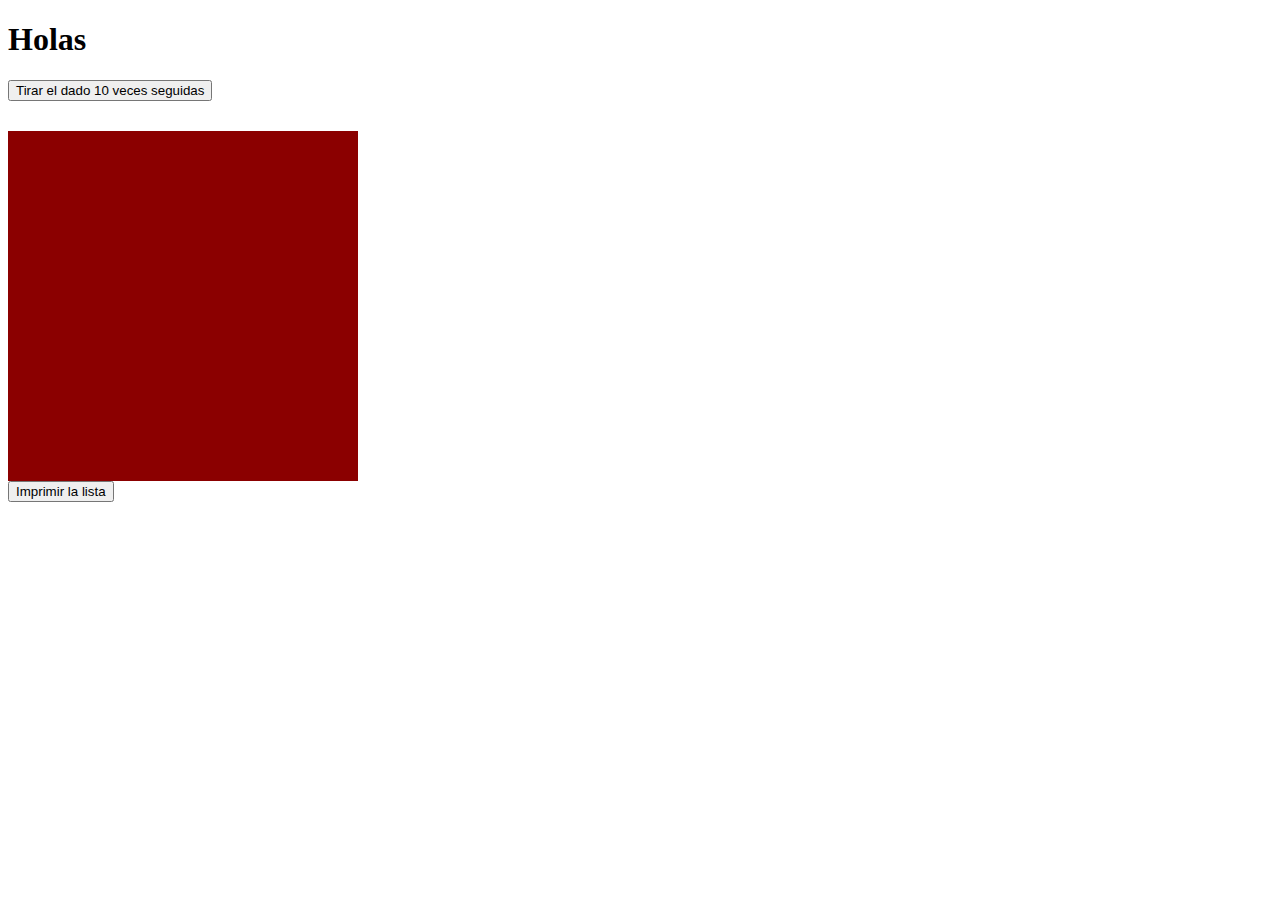
<file: JS - iteraciones y funciones de arreglos/index.html>
<!DOCTYPE html>
<html lang="en">
<head>
    <meta charset="UTF-8">
    <meta http-equiv="X-UA-Compatible" content="IE=edge">
    <meta name="viewport" content="width=device-width, initial-scale=1.0">
    <title>Document</title>
    <style>
        div{
            width: 350px;
            height: 350px;
            background-color: darkred;
            color: black;
            margin-top: 30px;
            display: flex;
            justify-content: center;
            align-items: center;
            flex-direction: column;
        }

        h2{
            font-size: 40px;
            margin: 10px;
        }
    </style>
</head>
<body>
    <h1>Holas</h1>
    <button>Tirar el dado 10 veces seguidas</button>
    <div>
        <h2></h2>
        <h2></h2>
    </div>

    <button>Imprimir la lista</button>
    <section>

    </section>
    <script src="js-1.js"></script>
</body>
</html>
</file>
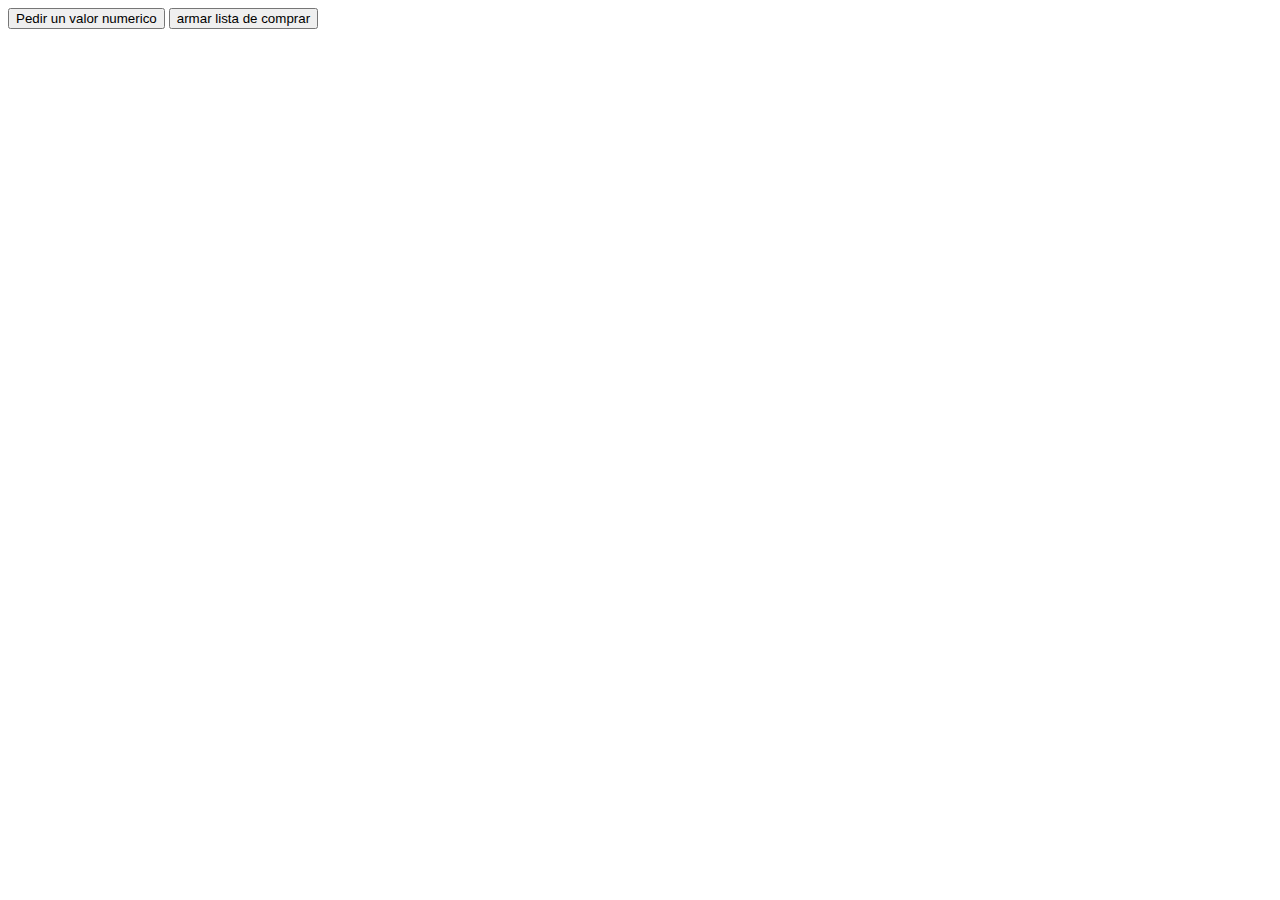
<file: JS - While, comparadores y funciones con parámetros/index.html>
<!DOCTYPE html>
<html lang="en">
<head>
    <meta charset="UTF-8">
    <meta http-equiv="X-UA-Compatible" content="IE=edge">
    <meta name="viewport" content="width=device-width, initial-scale=1.0">
    <title>Document</title>
</head>
<body>
    <button>Pedir un valor numerico</button>
    
    <button id="boton">armar lista de comprar</button>


    <script src="js.js"></script>
</body>
</html>
</file>
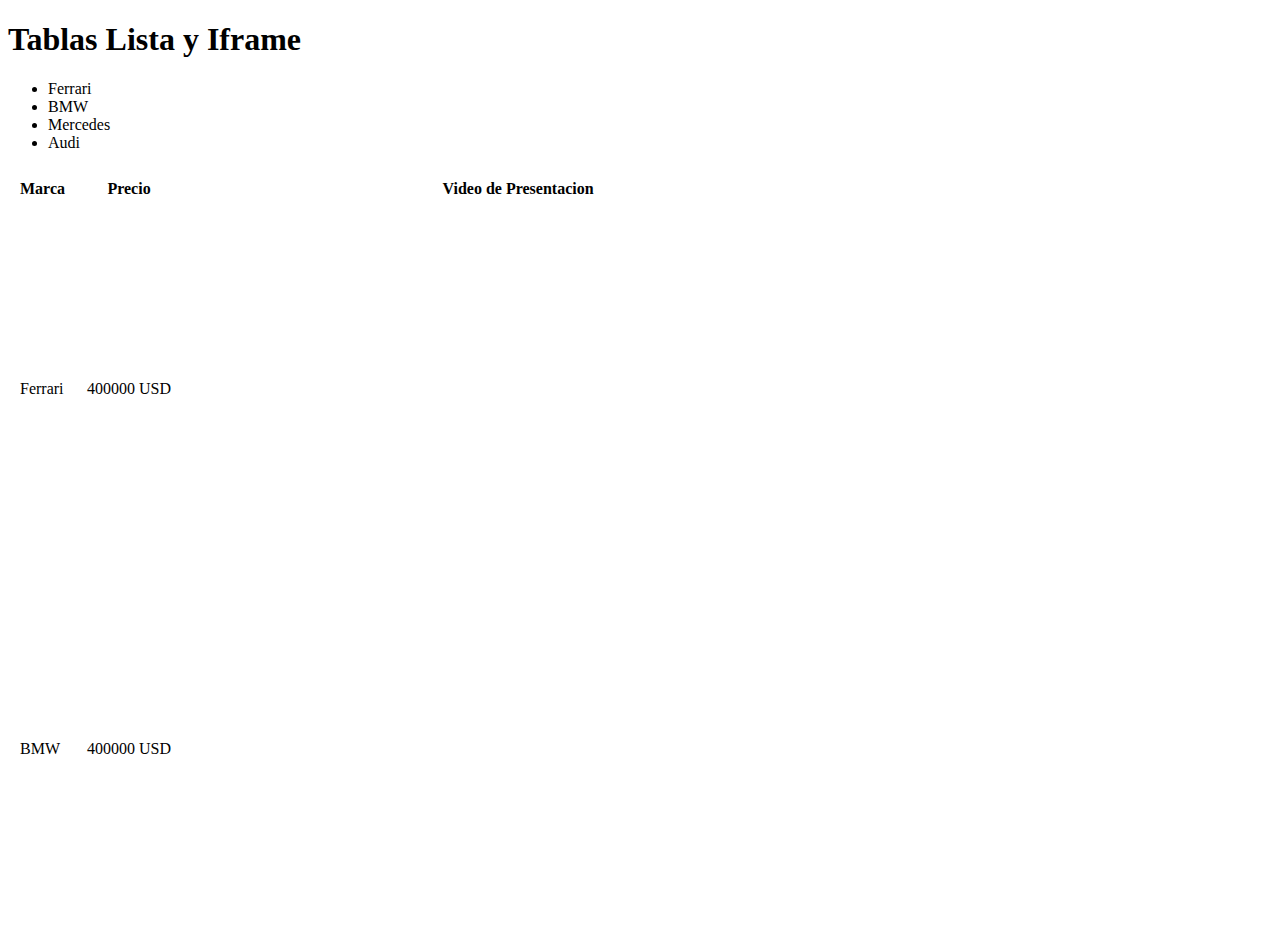
<file: Trabajo html-lista-tablas-iframe__1/index.html>
<!DOCTYPE html>
<html lang="es">
<head>
    <meta charset="UTF-8">
    <meta http-equiv="X-UA-Compatible" content="IE=edge">
    <meta name="viewport" content="width=device-width, initial-scale=1.0">
    <title>Tablas Lista y Iframe</title>
    <style>
        th,td{
            padding: 10px;
        }
    </style>
</head>
<body>
    <header>
        <h1>
            Tablas Lista y Iframe
        </h1>
    </header>
    <main>
    <ul>
        <li>Ferrari</li>
        <li>BMW</li>
        <li>Mercedes</li>
        <li>Audi</li>
    </ul>

    <table >
        
        <tr>
            <th>Marca</th>
            <th>Precio</th>
            <th>Video de Presentacion</th>
        </tr>
        <tr>
            <td>Ferrari</td>
            <td>400000 USD</td>
            <td>
                <iframe width="650" 
                    height="334"
                    src="https://www.youtube.com/embed/eCEXpukJTIs"
                    title="YouTube video player"
                    frameborder="0"
                    allow="accelerometer; autoplay; clipboard-write; encrypted-media; gyroscope; picture-in-picture"
                    allowfullscreen></iframe>
            </td>
        </tr>

        <tr>
            <td>BMW</td>
            <td>400000 USD</td>
            <td>
                <iframe 
                    width="650"
                    height="334"
                    src="https://www.youtube.com/embed/-G8DhowAGj8"
                    title="YouTube video player"
                    frameborder="0"
                    allow="accelerometer; autoplay; clipboard-write; encrypted-media; gyroscope; picture-in-picture" allowfullscreen></iframe>
            </td>
        </tr>
    </table>
    </main>

    <footer>

    </footer>
</body>
</html>
</file>
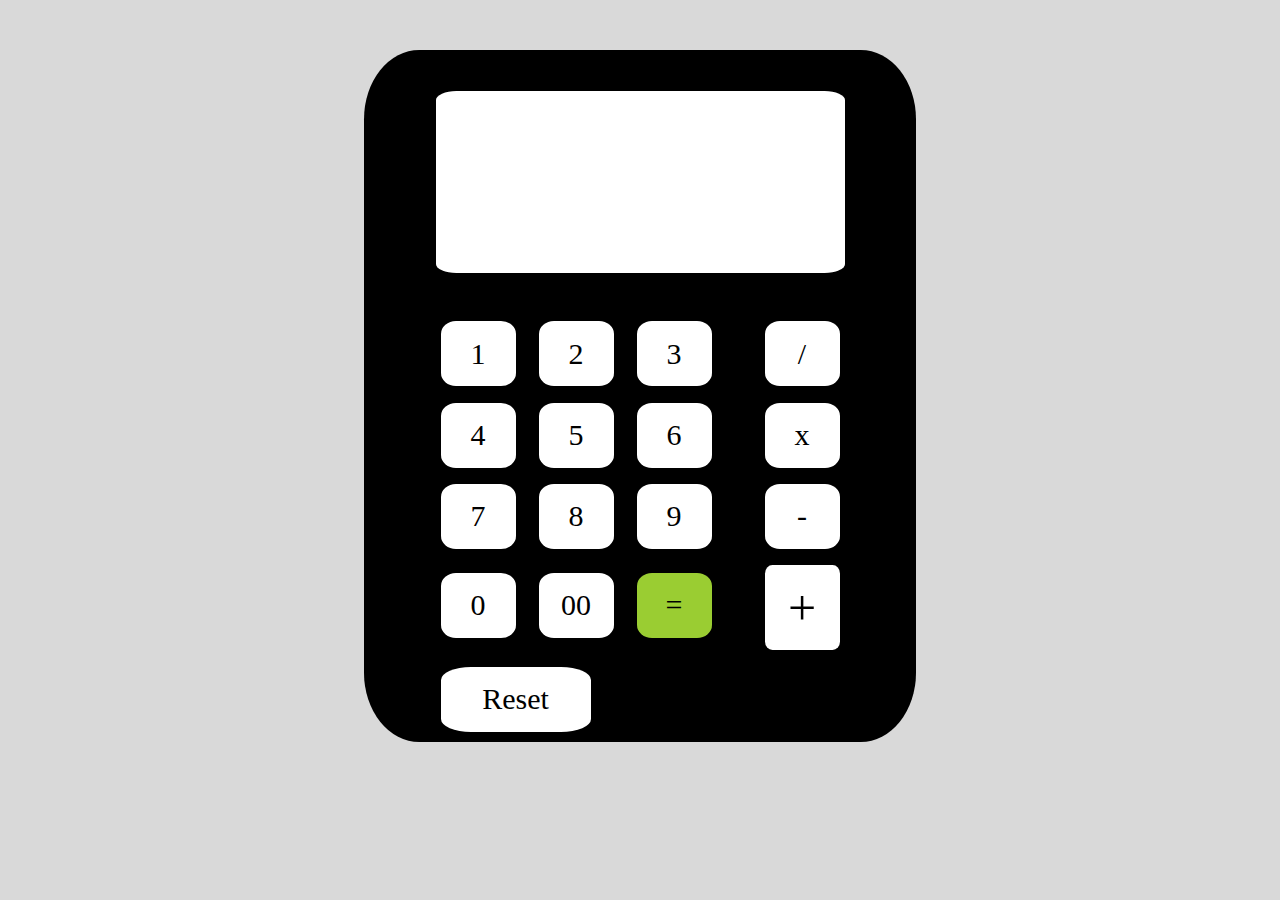
<file: Trabajo3 Calculadora/index.html>
<!DOCTYPE html>
<html lang="en">
<head>
    <meta charset="UTF-8">
    <meta http-equiv="X-UA-Compatible" content="IE=edge">
    <meta name="viewport" content="width=device-width, initial-scale=1.0">
    <title>Calculadora</title>
    <link rel="stylesheet" href="estilos.css">
</head>
<body>
    <div class="calculadora">
        <div class="pantalla">
            <div id="pantallaGeneral" class="numero-pantalla">
                
            </div>
        </div>

        <div class="conteiner-botones">
            <div name="numeros" class="botones-numeros">
                <div  class="btn">1</div>

            </div>
            <div name="numeros" class="botones-numeros">
                <div  class="btn">2</div>

            </div>
            <div  name="numeros" class="botones-numeros">
                <div  class="btn">3</div>

            </div>
            <div id="dividir" class="botones-numeros espacio">
                <div class="btn">/</div>

            </div>
            <div name="numeros" class="botones-numeros">
                <div  class="btn">4</div>

            </div>
            <div name="numeros" class="botones-numeros">
                <div  class="btn">5</div>

            </div>
            <div name="numeros" class="botones-numeros">
                <div  class="btn">6</div>

            </div>
            <div id="por" class="botones-numeros espacio">
                <div class="btn">x</div>

            </div>
            <div name="numeros" class="botones-numeros">
                <div  class="btn">7</div>

            </div>
            <div name="numeros" class="botones-numeros">
                <div  class="btn">8</div>

            </div>
            <div name="numeros" class="botones-numeros">
                <div  class="btn">9</div>

            </div>
            <div id="menos" class="botones-numeros espacio">
                <div class="btn">-</div>
   
            </div>
            <div name="numeros" class="botones-numeros botones-especiales">
                <div class="btn">0</div>

            </div>
            <div  name="numeros" class="botones-numeros botones-especiales">
                <div class="btn1">00</div>

            </div>
            <div id="igual" class="botones-numeros botones-especiales color">
                <div class="btn">=</div>

            </div>
            <div id="mas" class="botones-numeros-mas espacio">
                <div  class="btn-mas">+</div>

            </div>
            <div id="reset" class="botones-numeros reset">
                <div  class="btn">Reset</div>

            </div>
        </div>

    </div>
    <script src="funcionalidad.js"></script>

</body>
</html>
</file>
<file: Trabajo3 Calculadora/estilos.css>
*{
    margin: 0;
    padding: 0;
}  

body{
    background-color: #D9D9D9;
}

.calculadora{
    margin: 200px auto;
    background-color: black;
    width: 252px;
    height: 351px;
    padding-top: 41px;
    border-radius: 10%;
}

.pantalla{
    width: 209px;
    height: 82px;
    background-color: white;
    margin: auto;
    display: flex;
    justify-content: flex-end;
    align-items: flex-end;
    border-radius: 5%;

    
}

.numero-pantalla{
    justify-content: flex-end;
    margin: 3px 10px;
    font-size: 30px;
    
}

.conteiner-botones{
    width: 209px;
    height: 227px;
    margin: auto;
    margin-top: 20px;
    background-color: black;
    display: flex;
    flex-direction: row;
    flex-wrap: wrap;
    align-items: center;
    justify-content: space-between;
    
}


.botones-numeros{
    width: 35px;
    height: 35px;
    background-color: white;
    margin: 5px 5px;
    cursor: pointer;
    border-radius: 20%;


}

.botones-numeros:hover{
    background-color: #D9D9D9 ;
}

.botones-numeros-mas{
    width: 35px;
    height: 55px;
    background-color: white;
    margin: 5px 5px;
    align-items: center; 
    cursor: pointer; 
    border-radius: 10%;
  
}
.botones-numeros-mas:hover {
    background-color: #D9D9D9;
}

.espacio{
    margin-left: 15px;
}

.botones-especiales{
    margin-bottom: 20px;
}

.color{
    background-color:yellowgreen;
}

.btn{
    margin: 10px 13px;
    font-size: 20px;
}

.btn1{
    margin: 10px 10px;
}

.btn-mas{
    margin: 20px 13px;
}

.reset{
    display: flex;
    justify-content: center;
    align-items: center;
    width: 100px;
}

@media screen and (min-width: 1224px){

.calculadora{
    margin: 50px auto;
    width: 552px;
    height: 651px;
    padding-top: 41px;
}

.pantalla{
    width: 409px;
    height: 182px;
    margin: auto;
    display: flex;
    justify-content: flex-end;
    align-items: flex-end;
    
}

.numero-pantalla{
    justify-content: flex-end;
    margin: 10px 20px;
    font-size: 50px;
    
}

.conteiner-botones{
    width: 409px;
    height: 427px;
    margin: auto;
    margin-top: 40px;
    display: flex;
    flex-direction: row;
    flex-wrap: wrap;
    align-items: center;
    justify-content: space-between;
    
}


.botones-numeros{
    width: 75px;
    height: 65px;
    background-color: white;
    display: flex;
    justify-content: center;
    align-items: center;
    cursor: pointer;
    font-size: 30px;

}

.botones-numeros:hover{
    background-color: #D9D9D9;
}

.botones-numeros-mas{
    width: 75px;
    height: 85px;
    background-color: #D9D9D9;
    display: flex;
    justify-content: center;
    align-items: center; 
    cursor: pointer;   
}
.botones-numeros-mas{
    background-color: white;
}

.espacio{
    margin-left: 35px;
}

.botones-especiales{
    margin-bottom: 10px;
}

.color{
    background-color:yellowgreen;
}

.btn{
   
    font-size: 30px;
}

.btn1{
    
    font-size: 30px;
}

.btn-mas{
    
    font-size: 50px;
}

.reset{
    display: flex;
    justify-content: center;
    align-items: center;
    width: 150px;
}
}

@media screen and (max-width: 594px) {
    .calculadora{
        margin: 200px auto;
        background-color: black;
        width: 152px;
        height: 211px;
        padding-top: 31px;
    }
    
    .pantalla{
        width: 109px;
        height: 42px;
        background-color: white;
        margin: auto;
        display: flex;
        justify-content: flex-end;
        align-items: flex-end;
        
    }
    
    .numero-pantalla{
        justify-content: flex-end;
        margin: 3px 7px;
        font-size: 20px;
        
    }
    
    .conteiner-botones{
        width: 109px;
        height: 157px;
        margin: auto;
        margin-top: 5px;
        background-color: black;
        display: flex;
        flex-direction: row;
        flex-wrap: wrap;
        align-items: center;
        justify-content: space-between;
        
    }
    
    
    .botones-numeros{
        width: 18px;
        height: 20px;
        background-color: white;
        margin: 2px 2px;
        cursor: pointer;
        display: flex;
        justify-content: center;
        align-items: center;
    
    }
    
    .botones-numeros:hover{
        background-color: #D9D9D9;
    }
    
    .botones-numeros-mas{
        width: 20px;
        height: 25px;
        margin: 2px 3px;
        margin-bottom: 10px;
        align-items: center;   
        display: flex;
        justify-content: center;
        align-items: center;
        
    }
    
    .espacio{
        margin-left: 8px;
    }
    
    .botones-especiales{
        margin-bottom: 15px;
    }
    
    .color{
        background-color:yellowgreen;
    }

    .btn{
        display: flex;
        justify-content: center;
        align-items: flex-start;
        font-size: 10px;
        margin: 0;
        
    }
    
    .btn1{
        display: flex;
        justify-content: center;
        align-items: center;
        align-self: center;
        font-size: 10px;
        margin: 0;
        
    }
    
    .btn-mas{
        display: flex;
        justify-content: center;
        align-items: center;
        align-self: center;
        font-size: 10px;
        margin: 0;

    }
    .reset{
        display: flex;
        justify-content: center;
        align-items: center;
        width: 50px;
        font-size: 15px;
    }

}
</file>
